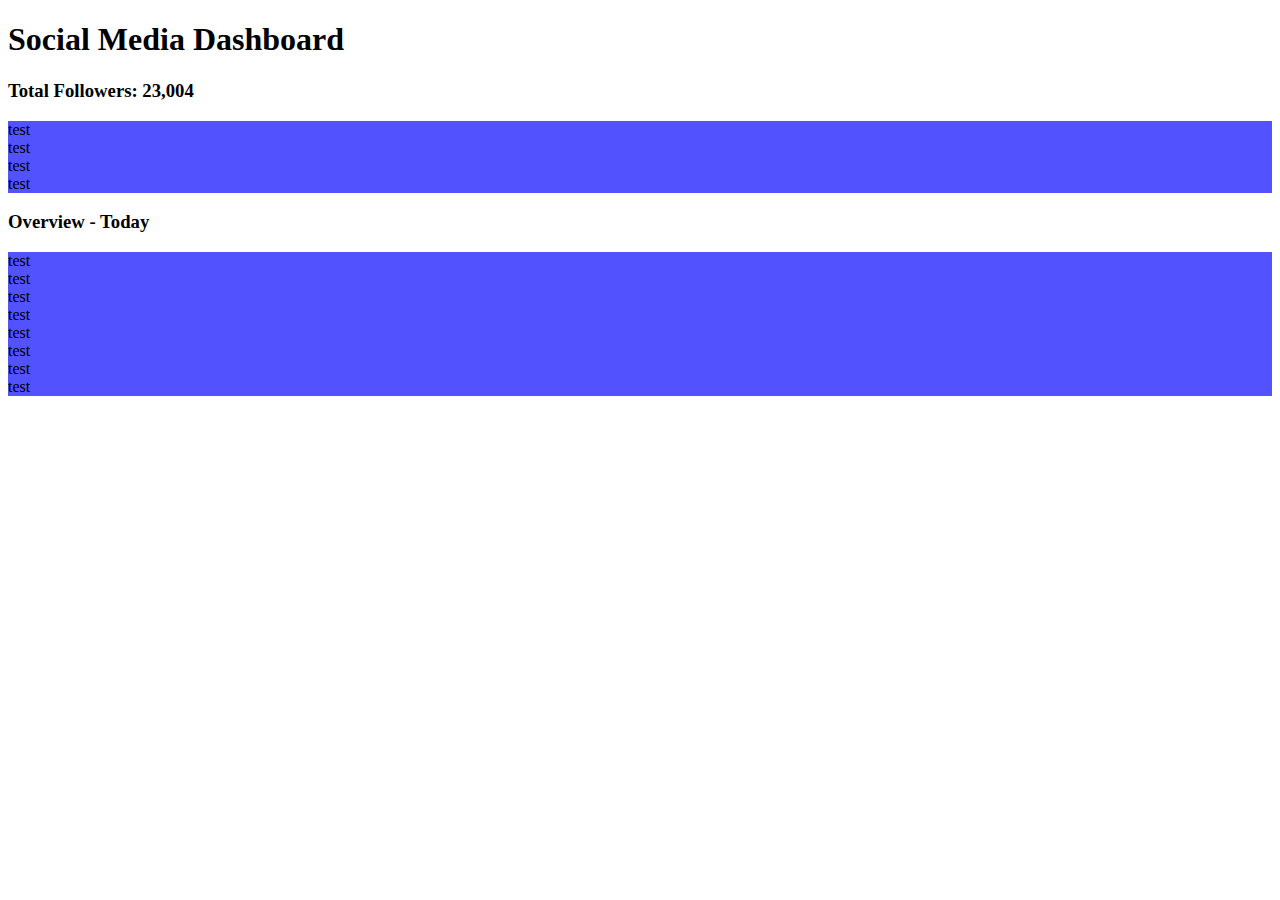
<file: 04-layout-workshop-I/index.html>
<!DOCTYPE html>
<html lang="en">
  <head>
    <meta charset="UTF-8" />
    <meta name="viewport" content="width=device-width, initial-scale=1.0" />
    <title>Layout-Workshop-1</title>

    <link
      href="https://cdn.jsdelivr.net/npm/bootstrap@5.3.2/dist/css/bootstrap.min.css"
      rel="stylesheet"
      integrity="sha384-T3c6CoIi6uLrA9TneNEoa7RxnatzjcDSCmG1MXxSR1GAsXEV/Dwwykc2MPK8M2HN"
      crossorigin="anonymous"
    />
    <link rel="stylesheet" href="styles.css" />
    <!-- #2 Seperate PoperJS and BootstrapJS-->
    <script
      defer
      src="https://cdn.jsdelivr.net/npm/@popperjs/core@2.11.8/dist/umd/popper.min.js"
      integrity="sha384-I7E8VVD/ismYTF4hNIPjVp/Zjvgyol6VFvRkX/vR+Vc4jQkC+hVqc2pM8ODewa9r"
      crossorigin="anonymous"
    ></script>
    <script
      defer
      src="https://cdn.jsdelivr.net/npm/bootstrap@5.3.2/dist/js/bootstrap.min.js"
      integrity="sha384-BBtl+eGJRgqQAUMxJ7pMwbEyER4l1g+O15P+16Ep7Q9Q+zqX6gSbd85u4mG4QzX+"
      crossorigin="anonymous"
    ></script>
  </head>
  <body>
    <section class="container-fluid">
      <h1>Social Media Dashboard</h1>
      <h3>Total Followers: 23,004</h3>

      <div class="row">
        <div class="col-lg-3 col-md-6 mb-3">
          <div class="boxcolor">
              test
          </div>
        </div>
        <div class="col-lg-3 col-md-6 mb-3">
          <div class="boxcolor">
              test
          </div>
        </div>
        <div class="col-lg-3 col-md-6 mb-3">
          <div class="boxcolor">
              test
          </div>
        </div>
        <div class="col-lg-3 col-md-6 mb-3">
          <div class="boxcolor">
              test
          </div>
        </div>
      </div>

      <h3>Overview - Today</h3>
      <div class="row mb-3">
        <div class="col-lg-3 col-md-6 mb-3">
          <div class="boxcolor">
            test
        </div>
        </div>
        <div class="col-lg-3 col-md-6 mb-3">
          <div class="boxcolor">
            test
        </div>
        </div>
        <div class="col-lg-3 col-md-6 mb-3">
          <div class="boxcolor">
            test
        </div>
        </div>
        <div class="col-lg-3 col-md-6 mb-3">
          <div class="boxcolor">
            test
        </div>
        </div>
      </div>

      <div class="row mb-3">
        <div class="col-lg-3 col-md-6 mb-3">
          <div class="boxcolor">
            test
        </div>
        </div>
        <div class="col-lg-3 col-md-6 mb-3">
          <div class="boxcolor">
            test
        </div>
        </div>
        <div class="col-lg-3 col-md-6 mb-3">
          <div class="boxcolor">
            test
        </div>
        </div>
        <div class="col-lg-3 col-md-6 mb-3">
          <div class="boxcolor">
            test
        </div>
        </div>
      </div>

    </section>

  </body>
</html>
</file>
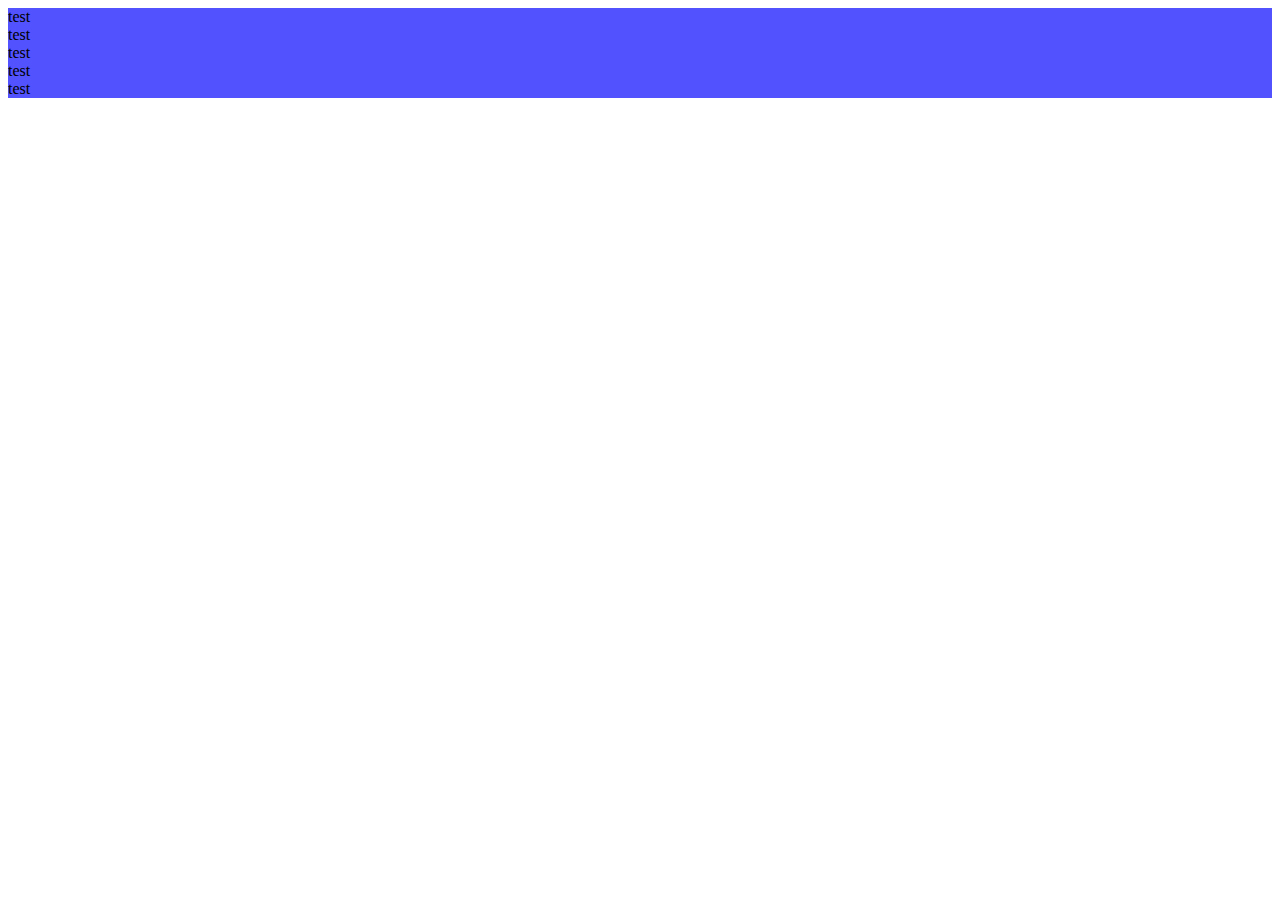
<file: 05-layout-workshop-II/index.html>
<!DOCTYPE html>
<html lang="en">
  <head>
    <meta charset="UTF-8" />
    <meta name="viewport" content="width=device-width, initial-scale=1.0" />
    <title>Layout-Workshop-1</title>

    <link
      href="https://cdn.jsdelivr.net/npm/bootstrap@5.3.2/dist/css/bootstrap.min.css"
      rel="stylesheet"
      integrity="sha384-T3c6CoIi6uLrA9TneNEoa7RxnatzjcDSCmG1MXxSR1GAsXEV/Dwwykc2MPK8M2HN"
      crossorigin="anonymous"
    />
    <link rel="stylesheet" href="styles.css" />
    <!-- #2 Seperate PoperJS and BootstrapJS-->
    <script
      defer
      src="https://cdn.jsdelivr.net/npm/@popperjs/core@2.11.8/dist/umd/popper.min.js"
      integrity="sha384-I7E8VVD/ismYTF4hNIPjVp/Zjvgyol6VFvRkX/vR+Vc4jQkC+hVqc2pM8ODewa9r"
      crossorigin="anonymous"
    ></script>
    <script
      defer
      src="https://cdn.jsdelivr.net/npm/bootstrap@5.3.2/dist/js/bootstrap.min.js"
      integrity="sha384-BBtl+eGJRgqQAUMxJ7pMwbEyER4l1g+O15P+16Ep7Q9Q+zqX6gSbd85u4mG4QzX+"
      crossorigin="anonymous"
    ></script>
  </head>
  <body>

    <section class="container">
      <div class="row gap-4">
        <div class="col-5 boxcolor">test</div>
        <div class="col-3 boxcolor">test</div>
        <div class="col-3 boxcolor">test</div>
        <div class="col-3 boxcolor">test</div>
        <div class="col-5 boxcolor">test</div>
      </div>
    </section>

  </body>
</html>
</file>
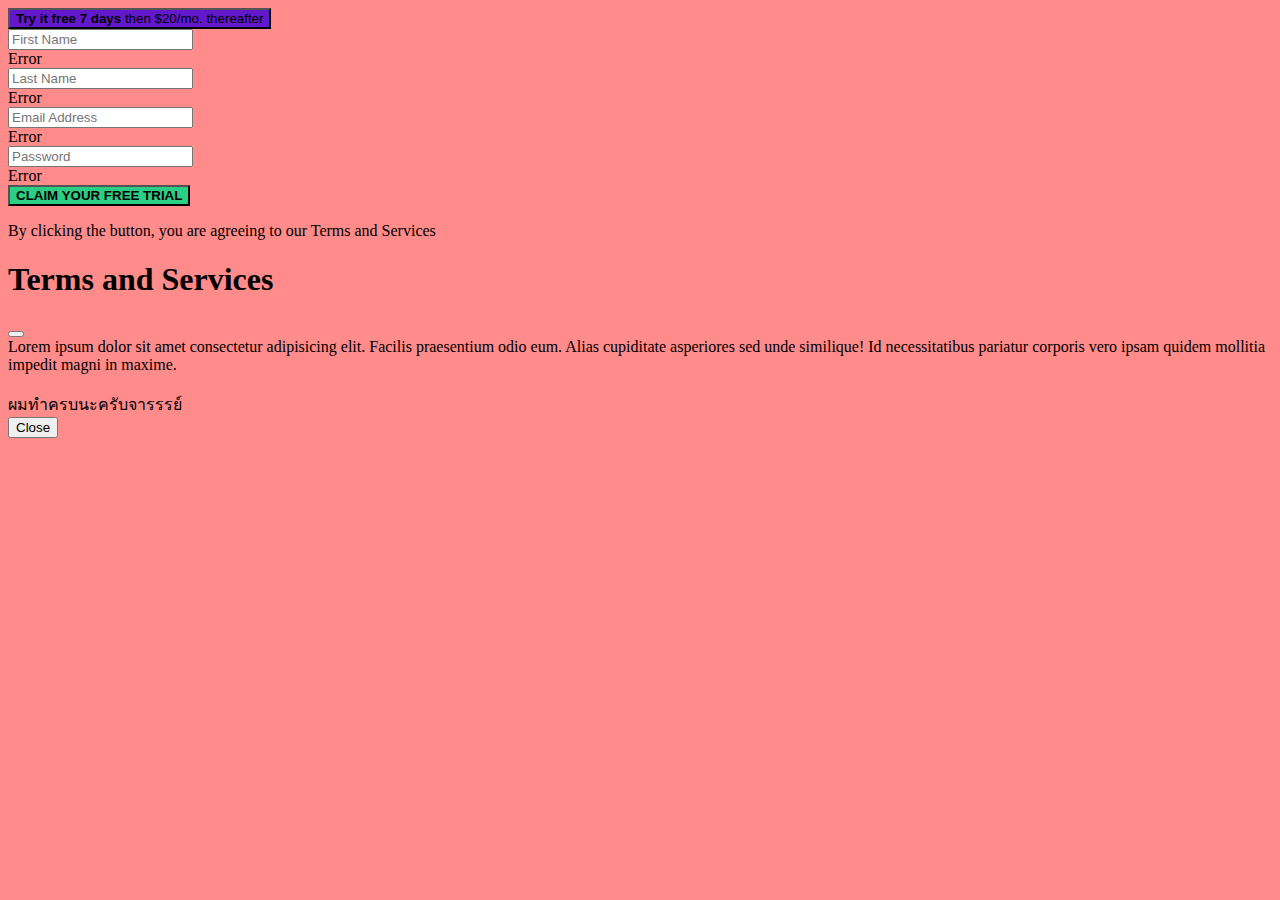
<file: 12-form-workshop-I-docs/index.html>
<!DOCTYPE html>
<html lang="en">
  <head>
    <meta charset="UTF-8" />
    <meta name="viewport" content="width=device-width, initial-scale=1.0" />
    <title>Layout-Workshop-1</title>

    <link
      href="https://cdn.jsdelivr.net/npm/bootstrap@5.3.2/dist/css/bootstrap.min.css"
      rel="stylesheet"
      integrity="sha384-T3c6CoIi6uLrA9TneNEoa7RxnatzjcDSCmG1MXxSR1GAsXEV/Dwwykc2MPK8M2HN"
      crossorigin="anonymous"
    />
    <link rel="stylesheet" href="styles.css" />
    <!-- #2 Seperate PoperJS and BootstrapJS-->
    <script
      defer
      src="https://cdn.jsdelivr.net/npm/@popperjs/core@2.11.8/dist/umd/popper.min.js"
      integrity="sha384-I7E8VVD/ismYTF4hNIPjVp/Zjvgyol6VFvRkX/vR+Vc4jQkC+hVqc2pM8ODewa9r"
      crossorigin="anonymous"
    ></script>
    <script
      defer
      src="https://cdn.jsdelivr.net/npm/bootstrap@5.3.2/dist/js/bootstrap.min.js"
      integrity="sha384-BBtl+eGJRgqQAUMxJ7pMwbEyER4l1g+O15P+16Ep7Q9Q+zqX6gSbd85u4mG4QzX+"
      crossorigin="anonymous"
    ></script>
  </head>
  <body class="container backgroud_color">
    <div id="liveAlertPlaceholder"></div>
    <section class="pt-3 w-100 vh-100 d-flex align-items-center flex-column">
        <button class="w-75 btn btn_color_purple text-white mb-3 p-2 " type="button"><b>Try it free 7 days</b> then $20/mo. thereafter</button>
        <form class="w-75 bg-white rounded-2 needs-validation" id="myForm" novalidate>
        <div class="mt-4 ms-4 me-4">
          <input type="text" class="form-control" id="input1" placeholder="First Name" required>
          <div class="invalid-feedback">
            Error
          </div>
        </div>
        <div class="mt-3 mb-2 ms-4 me-4">
          <input type="text" class="form-control" id="input2" placeholder="Last Name" required>
          <div class="invalid-feedback">
            Error
          </div>
        </div>
        <div class="mt-3 mb-2 ms-4 me-4">
          <input type="email" class="form-control" id="input3" placeholder="Email Address" required>
          <div class="invalid-feedback">
            Error
          </div>
        </div>
        <div class="mt-3 mb-3 ms-4 me-4">
          <input type="password" class="form-control" id="input4" placeholder="Password" required>
          <div class="invalid-feedback">
            Error
          </div>
        </div >
        <div class="d-grid gap-2 ps-4 pe-4 mb-3">
          <button class="btn text-white btn_color_green" type="submit"><b>CLAIM YOUR FREE TRIAL</b></button>
        </div>
        <div>
          <p class="text-center ps-4 pe-4 mb-5">By clicking the button, you are agreeing to our <span class="text-danger text-decoration-none pointer" data-bs-toggle="modal" data-bs-target="#Modal">Terms and Services</span></p>
        </div>
      </form>

          <div class="modal fade" id="Modal" tabindex="-1" aria-labelledby="exampleModalLabel" aria-hidden="true">
            <div class="modal-dialog">
              <div class="modal-content">
                <div class="modal-header">
                  <h1 class="modal-title fs-5" id="exampleModalLabel">Terms and Services</h1>
                  <button type="button" class="btn-close" data-bs-dismiss="modal" aria-label="Close"></button>
                </div>
                <div class="modal-body">
                  Lorem ipsum dolor sit amet consectetur adipisicing elit. Facilis praesentium odio eum. Alias cupiditate asperiores sed unde similique! Id necessitatibus pariatur corporis vero ipsam quidem mollitia impedit magni in maxime.
                  <br><br>
                  ผมทำครบนะครับจารรรย์
                </div>
                <div class="modal-footer">
                  <button type="button" class="btn btn-secondary" data-bs-dismiss="modal">Close</button>
                </div>
              </div>
            </div>
          </div>
    </section>

    <script>

      (() => {
        'use strict'

        // Fetch all the forms we want to apply custom Bootstrap validation styles to
        const forms = document.querySelectorAll('.needs-validation')
        const alertPlaceholder = document.getElementById('liveAlertPlaceholder')

        // Loop over them and prevent submission
        Array.from(forms).forEach(form => {
          form.addEventListener('submit', event => {
              event.preventDefault()
              event.stopPropagation()
            if (!form.checkValidity()) {

            } else {
              alertPlaceholder.innerHTML = [
              `<div class="alert alert-success alert-dismissible" role="alert">
                <div> You have successfully received your Free trial! </div>
                <button type="button" class="btn-close" data-bs-dismiss="alert" aria-label="Close"></button>
              </div>`]}

            form.classList.add('was-validated')
          }, false)
        })
      })()

    </script>
  </body>
</html>
</file>
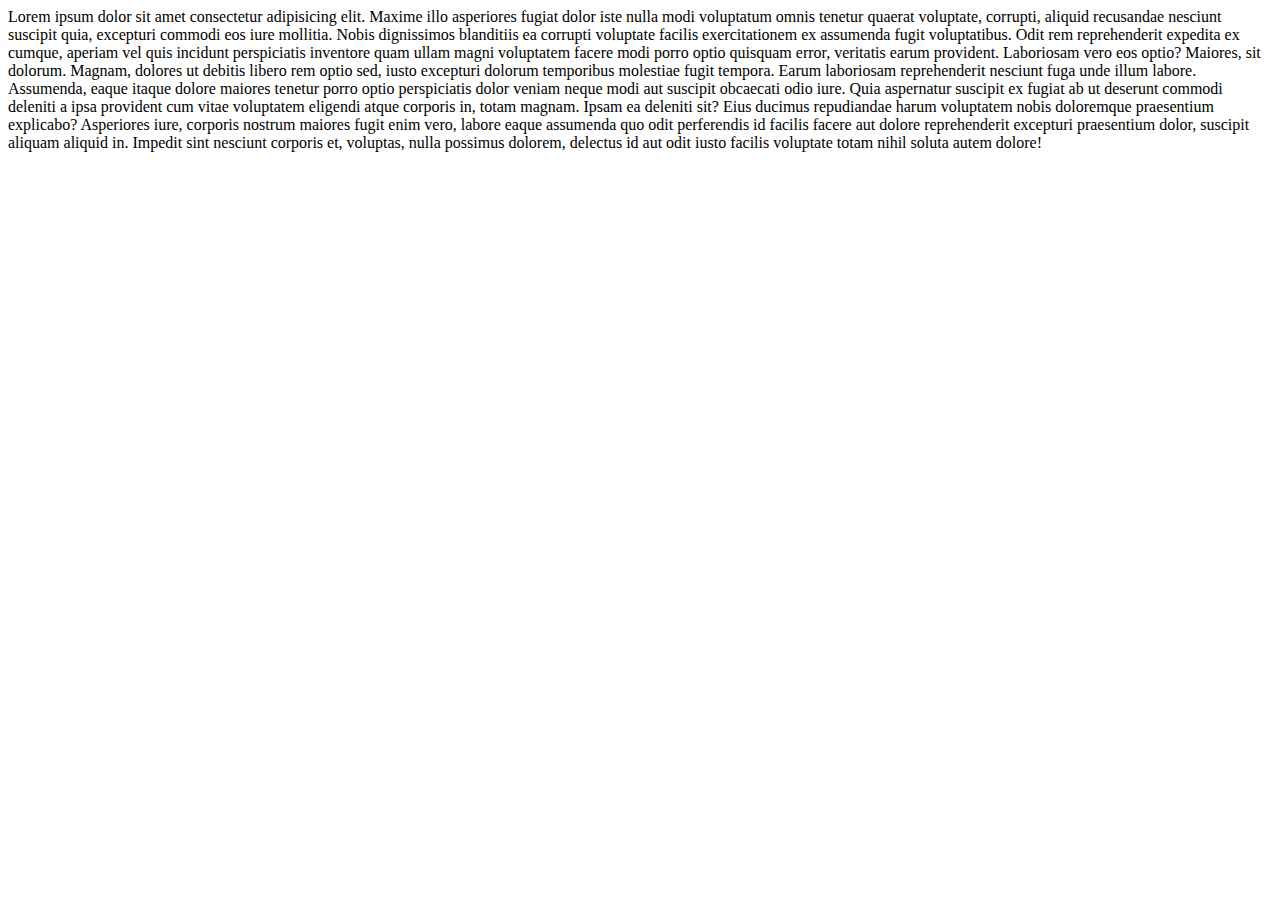
<file: 0-setup/start/index.html>
<!DOCTYPE html>
<html lang="en">
  <head>
    <meta charset="UTF-8" />
    <meta name="viewport" content="width=device-width, initial-scale=1.0" />
    <title>Setup</title>
    <link href="https://cdn.jsdelivr.net/npm/bootstrap@5.3.2/dist/css/bootstrap.min.css" rel="stylesheet" integrity="sha384-T3c6CoIi6uLrA9TneNEoa7RxnatzjcDSCmG1MXxSR1GAsXEV/Dwwykc2MPK8M2HN" crossorigin="anonymous">
  </head>
  <body>
    Lorem ipsum dolor sit amet consectetur adipisicing elit. Maxime illo asperiores fugiat dolor
    iste nulla modi voluptatum omnis tenetur quaerat voluptate, corrupti, aliquid recusandae
    nesciunt suscipit quia, excepturi commodi eos iure mollitia. Nobis dignissimos blanditiis ea
    corrupti voluptate facilis exercitationem ex assumenda fugit voluptatibus. Odit rem
    reprehenderit expedita ex cumque, aperiam vel quis incidunt perspiciatis inventore quam ullam
    magni voluptatem facere modi porro optio quisquam error, veritatis earum provident. Laboriosam
    vero eos optio? Maiores, sit dolorum. Magnam, dolores ut debitis libero rem optio sed, iusto
    excepturi dolorum temporibus molestiae fugit tempora. Earum laboriosam reprehenderit nesciunt
    fuga unde illum labore. Assumenda, eaque itaque dolore maiores tenetur porro optio perspiciatis
    dolor veniam neque modi aut suscipit obcaecati odio iure. Quia aspernatur suscipit ex fugiat ab
    ut deserunt commodi deleniti a ipsa provident cum vitae voluptatem eligendi atque corporis in,
    totam magnam. Ipsam ea deleniti sit? Eius ducimus repudiandae harum voluptatem nobis doloremque
    praesentium explicabo? Asperiores iure, corporis nostrum maiores fugit enim vero, labore eaque
    assumenda quo odit perferendis id facilis facere aut dolore reprehenderit excepturi praesentium
    dolor, suscipit aliquam aliquid in. Impedit sint nesciunt corporis et, voluptas, nulla possimus
    dolorem, delectus id aut odit iusto facilis voluptate totam nihil soluta autem dolore!

    <!-- javascript -->
    <script src="https://cdn.jsdelivr.net/npm/@popperjs/core@2.11.8/dist/umd/popper.min.js" integrity="sha384-I7E8VVD/ismYTF4hNIPjVp/Zjvgyol6VFvRkX/vR+Vc4jQkC+hVqc2pM8ODewa9r" crossorigin="anonymous"></script>
    <script src="https://cdn.jsdelivr.net/npm/bootstrap@5.3.2/dist/js/bootstrap.min.js" integrity="sha384-BBtl+eGJRgqQAUMxJ7pMwbEyER4l1g+O15P+16Ep7Q9Q+zqX6gSbd85u4mG4QzX+" crossorigin="anonymous"></script>

  </body>
</html>
</file>
<file: 04-layout-workshop-I/styles.css>
.boxcolor {
    background-color: rgb(82, 82, 255);
}
</file>
<file: 05-layout-workshop-II/styles.css>
.boxcolor {
    background-color: rgb(82, 82, 255);
}
</file>
<file: 12-form-workshop-I-docs/styles.css>
.btn_color_purple {
    background-color: rgb(99, 24, 204);
}

.font_color_white {
    color: white;
}

.backgroud_color {
    background-color: rgb(255, 139, 139);
}

.btn_color_green {
    background-color: rgb(42, 206, 132);
}

.btn_color_green:hover {
    background-color: rgb(41, 138, 95);
}

.btn_color_purple:hover {
    background-color: rgb(64, 20, 126);
}

.pointer {cursor: pointer;}
</file>
